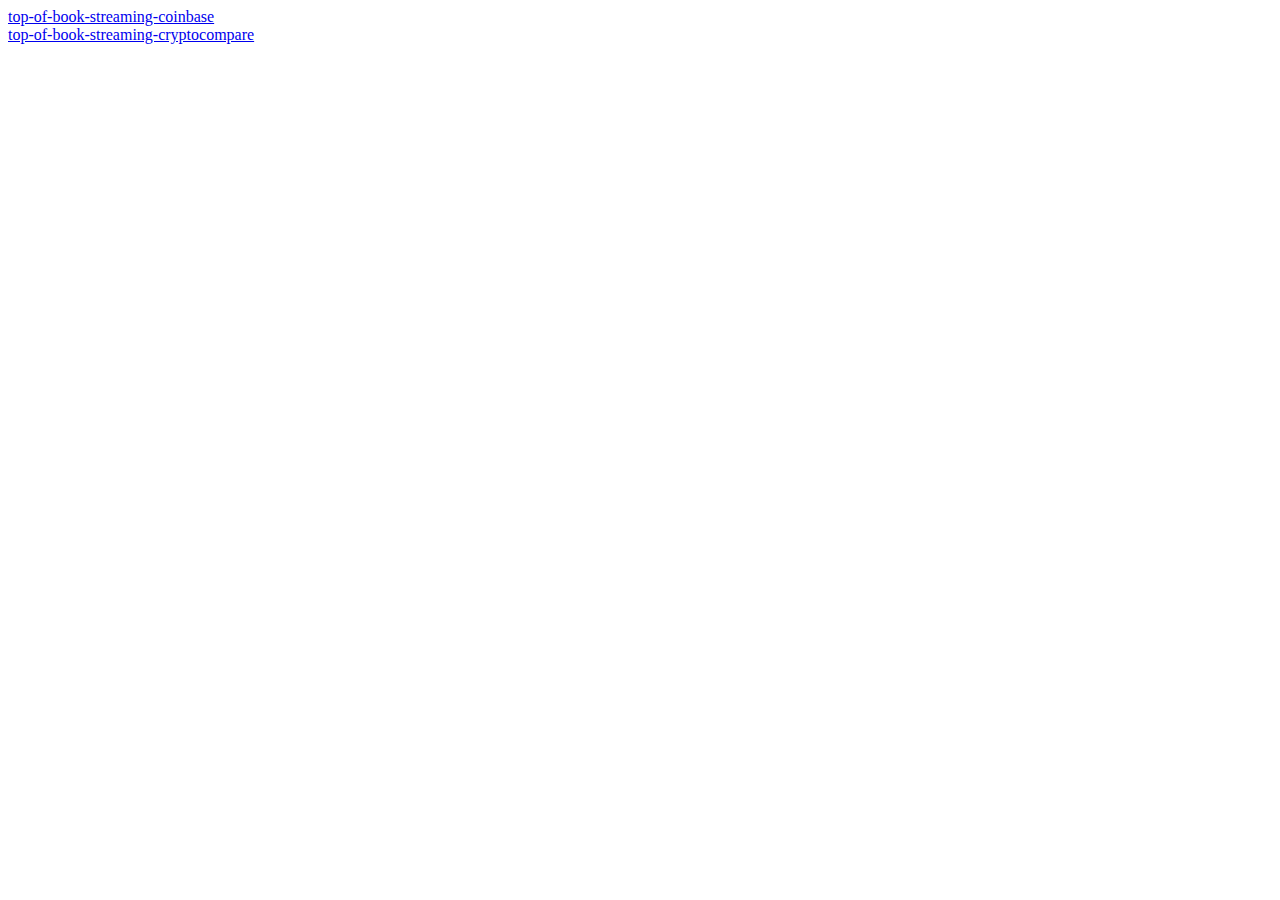
<file: s3-index.html>
<!DOCTYPE html>
<html lang="en-US">
<head>
    <title>Web Dev Playground</title>
</head>
<body>
  <a href="/top-of-book-streaming/coinbase.html">top-of-book-streaming-coinbase</a><br>
  <a href="/top-of-book-streaming/cryptocompare.html">top-of-book-streaming-cryptocompare</a>
</body>
</html>
</file>
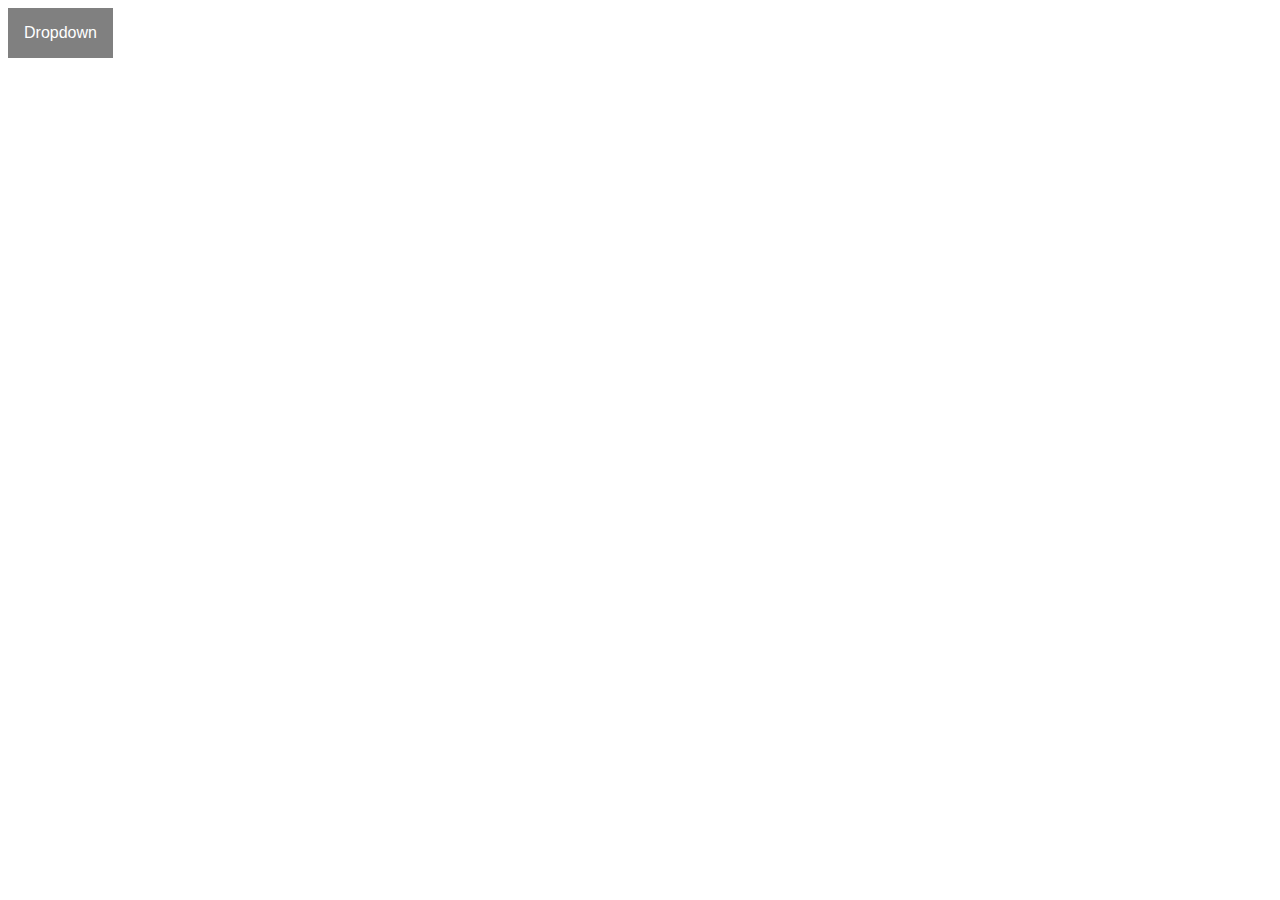
<file: building-blocks/search-dropdown.html>
<!DOCTYPE html>
<html>
  <head>
    <link rel="stylesheet" href="search-dropdown.css">
    <script defer type="text/javascript" src="search-dropdown.js"></script>
  </head>
  <body>
    <div class="dropdown">
      <button class="dropBtn">Dropdown</button>
      <div id="dropDownList" class="dropDownContent">
        <input type="text" placeholder="Search.." id="searchInput">
        <option value="BTC_USD">BTC_USD</a>
        <option value="ETH_USD">ETH_USD</a>
        <option value="XRP_USD">XRP_USD</a>
        <option value="LTC_USD">LTC_USD</a>
        <option value="BCH_USD">BCH_USD</a>
        <option value="EOS_USD">EOS_USD</a>
        <option value="BNB_USD">BNB_USD</a>
      </div>
    </div>
  </body>
</html>
</file>
<file: building-blocks/search-dropdown.css>
/* Credit to W3 schools */
/* https://www.w3schools.com/howto/howto_js_filter_dropdown.asp */

.dropBtn {
  background-color: #808080;
  color: white;
  padding: 16px;
  font-size: 16px;
  border: none;
  cursor: pointer;
}

.dropBtn:hover, .dropBtn:focus {
  background-color: #0a0dca;
}

#searchInput {
  box-sizing: border-box;
  background-image: url('searchicon.png');
  background-position: 14px 12px;
  background-repeat: no-repeat;
  font-size: 16px;
  padding: 14px 20px 12px 45px;
  border: none;
  border-bottom: 1px solid #ddd;
}

/* The search field when it gets focus/clicked on */
#searchInput:focus {
    outline: 3px solid #ddd;
}

/* The container <div> - needed to position the dropdown content */
.dropDownList {
  position: relative;
  display: inline-block;
}

/* Dropdown Content (Hidden by Default) */
.dropDownContent {
  display: none;
  position: absolute;
  background-color: #f6f6f6;
  min-width: 230px;
  border: 1px solid #ddd;
  z-index: 1;
}

/* Links inside the dropdown */
.dropDownContent option {
  color: black;
  padding: 12px 16px;
  text-decoration: none;
  display: block;
}

/* Change color of dropdown links on hover */
.dropDownContent option:hover {
    background-color: #f1f1f1;
}

/* Show the dropdown menu (use JS to add this class to the .dropdown-content container when the user clicks on the dropdown button) */
.show {display:block;}
</file>
